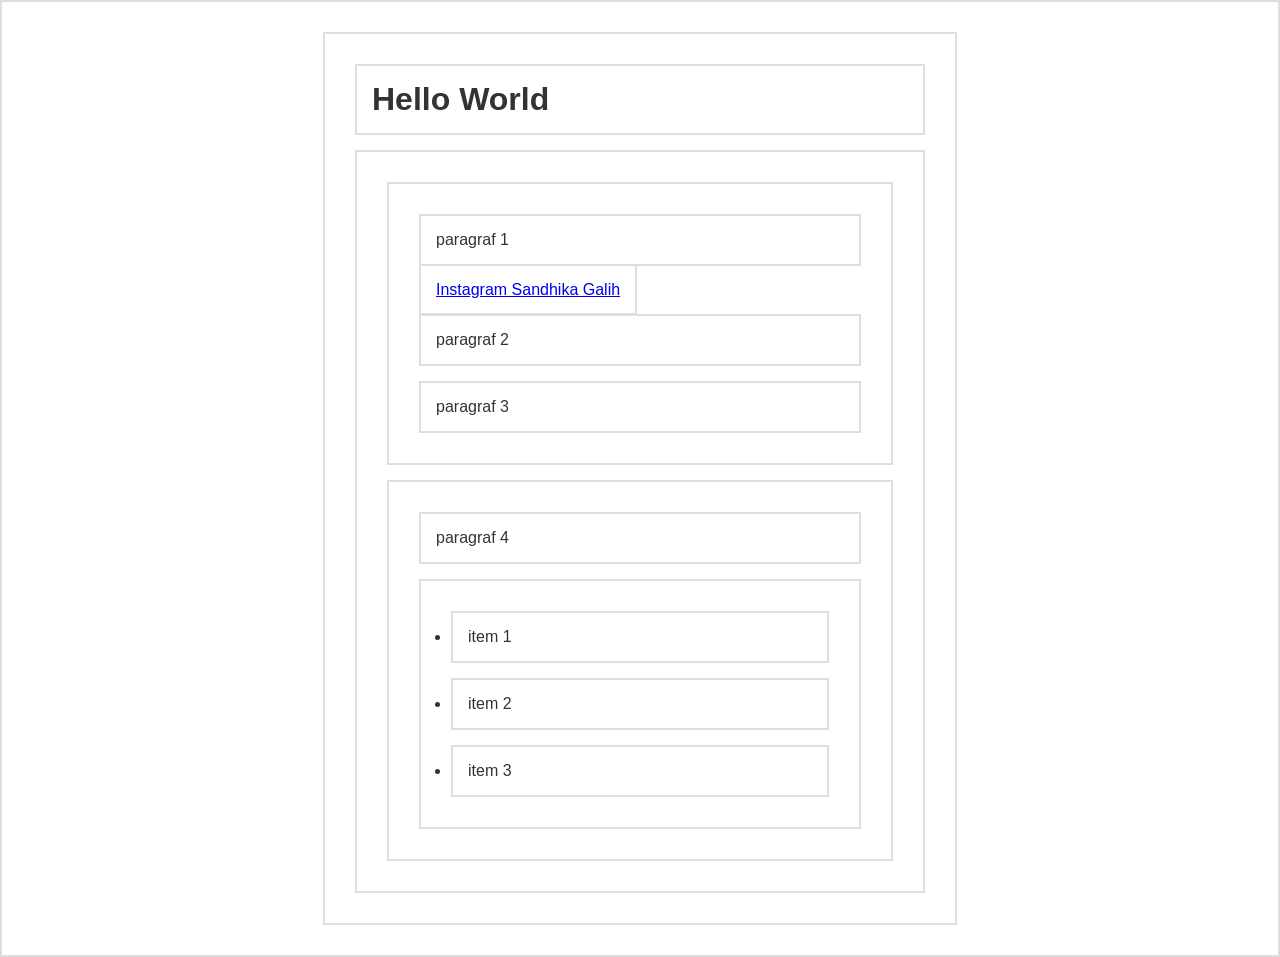
<file: DOM/index.html>
<!DOCTYPE html>
<html lang="en">
<head>
  <meta charset="UTF-8">
  <title>Dom Selection</title>
  <style>
    * { 
        border: 2px solid #dedede; 
        padding: 15px; 
        margin: 15px; 
    }
    html { 
      margin: 0;
      padding: 0;
    }
    body { 
      max-width: 600px;
      margin: 30px auto;
      font-family: sans-serif;
      color: #333;
    }
    .biru-muda {background-color: lightblue;}

    /* .p3:active {background-color: lightgreen; } */
  </style>
</head>
<body>

  <h1 id="judul">Hello World</h1>
  <div id="container">
      <section id="a">
          <p class="p1">paragraf 1</p>
          <a href="http://instagram.com/sandhikagalih">Instagram Sandhika Galih</a>
          <p class="p2">paragraf 2</p>
          <p class="p3" onClick="ubahWarnaP3()">paragraf 3</p>
      </section>
      <section id="b">
          <p>paragraf 4</p>
          <ul>
              <li>item 1</li>
              <li>item 2</li>
              <li>item 3</li>
          </ul>
      </section>
  </div>

<script src="DOMEvent.js"></script>
</body>
</html>
</file>
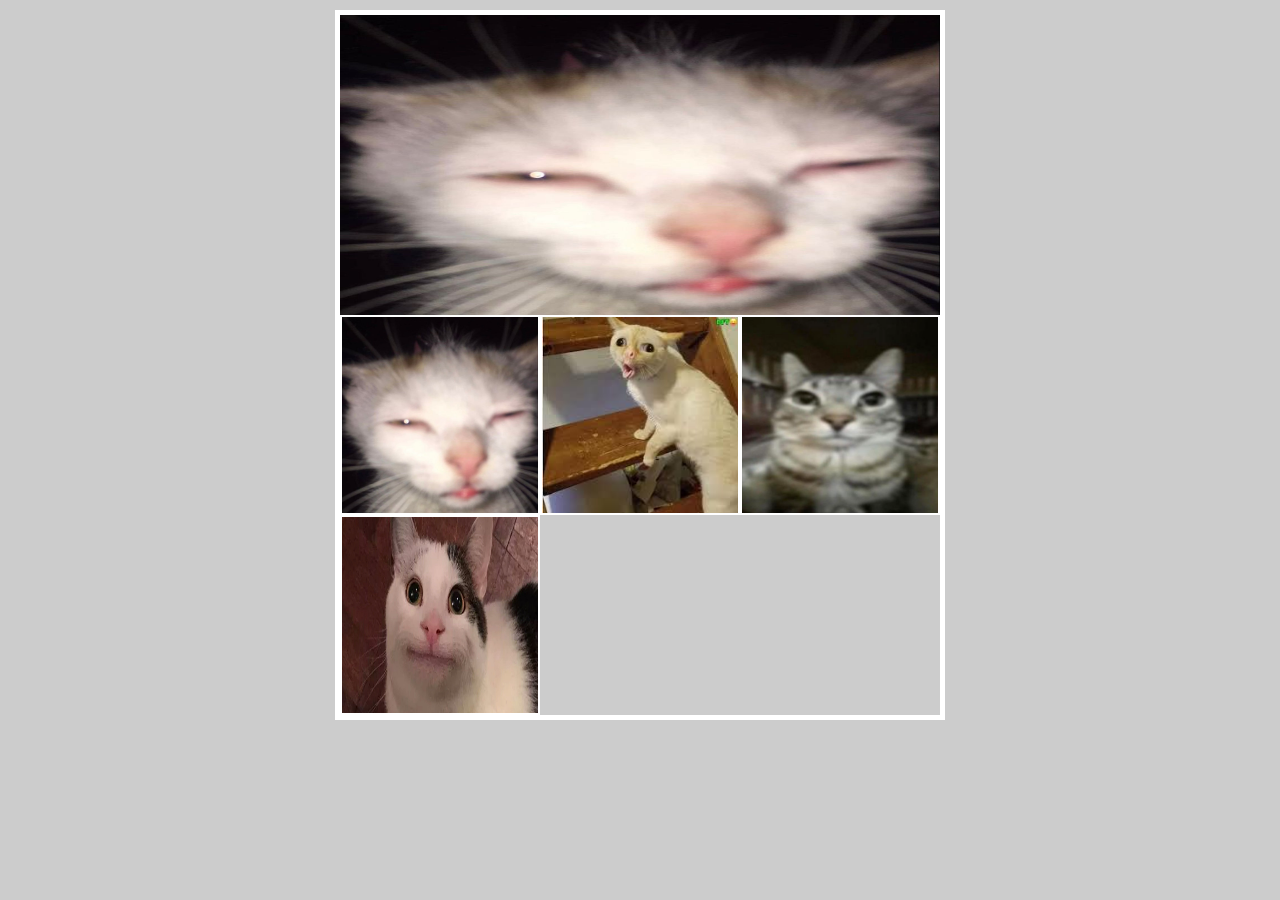
<file: ImageGallery/index.html>
<!DOCTYPE html>
<html lang="en">
<head>
    <meta charset="UTF-8">
    <meta name="viewport" content="width=device-width, initial-scale=1.0">
    <title>Gallery</title>
    <link rel="stylesheet" href="style.css">
</head>
<body>

    <div class="container">
        <img src="Img/kocheng1.jpg" alt="kocheng1" class="jumbo">
        <div class="thumbnail">
            <img src="Img/kocheng1.jpg" class="thumb">
            <img src="Img/kocheng2.jpeg" class="thumb">
            <img src="Img/kocheng3.png" class="thumb">
            <img src="Img/kocheng4.jpg" class="thumb">
        </div>
    </div>
    
    <script src="script.js"></script>
</body>
</html>
</file>
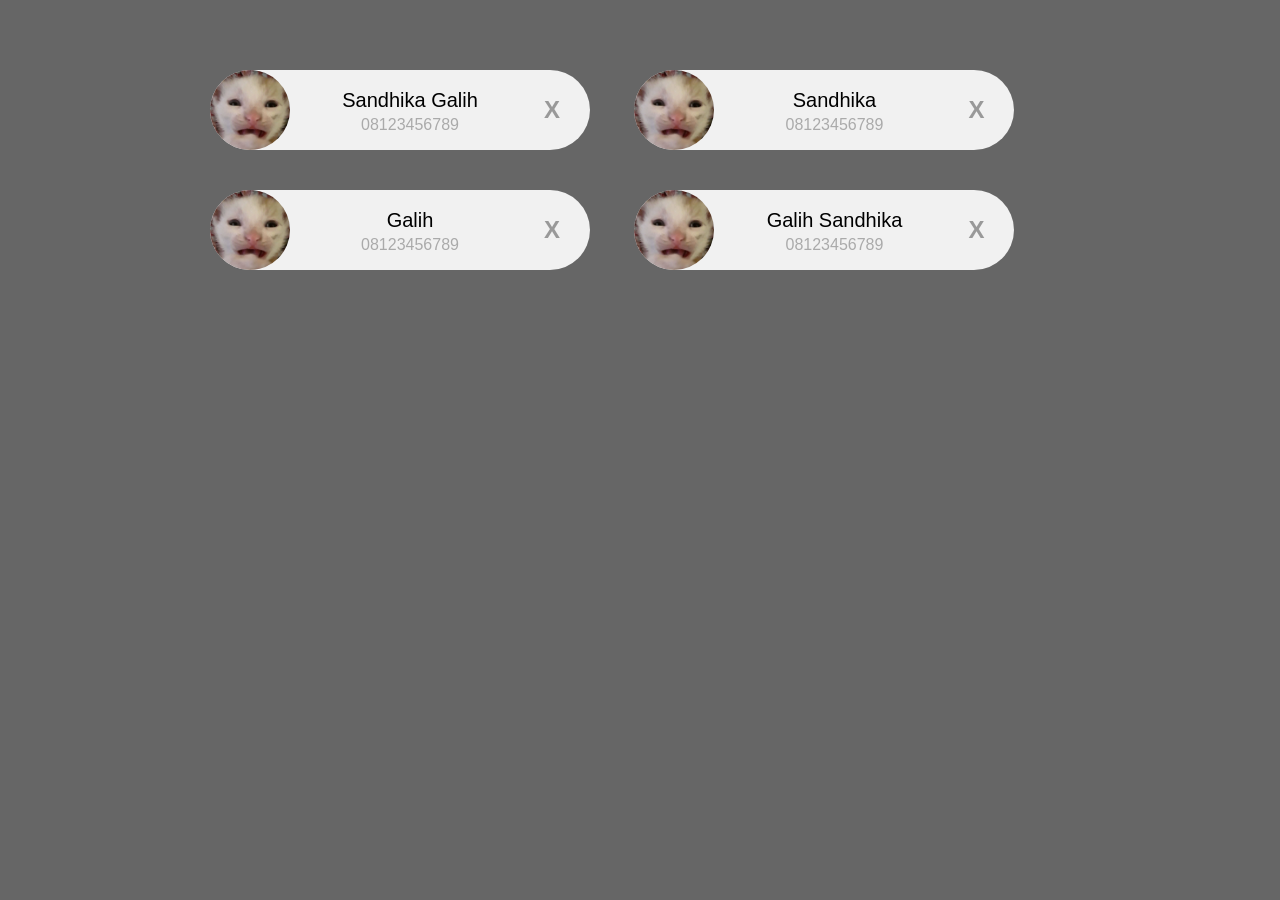
<file: DOM/DOMTraversal/index.html>
<!DOCTYPE html>
<html>
<head>
    <title>DOM Traversal</title>
    <link rel="stylesheet" type="text/css" href="style.css">
</head>
<body>

<div class="container">

    <div class="card">
      <img src="kocheng.jpg" width="96" height="96">
      <span class="nama">Sandhika Galih</span>
      <span class="telp">08123456789</span>
      <span class="close">X</span>
    </div> 
    <div class="card">
      <img src="kocheng.jpg" width="96" height="96">
      <span class="nama">Sandhika</span>
      <span class="telp">08123456789</span>
      <span class="close">X</span>
    </div> 
    <div class="card">
      <img src="kocheng.jpg" width="96" height="96">
      <span class="nama">Galih</span>
      <span class="telp">08123456789</span>
      <span class="close">X</span>
    </div> 
    <div class="card">
      <img src="kocheng.jpg" width="96" height="96">
      <span class="nama">Galih Sandhika</span>
      <span class="telp">08123456789</span>
      <span class="close">X</span>
    </div> 

</div>

<script src="DOMTraversal.js"></script>
</body>
</html>
</file>
<file: ImageGallery/style.css>
* {
    margin: 0;
    padding: 0;
    line-height: 0;
}


body {
    background-color: #ccc;
    text-align: center;
}

.container {
    width: 600px;
    margin: 10px auto;
    border: 5px solid white;
    overflow: auto;
}

.jumbo {
    width: 100%;
    height: auto; /* adjust as needed */
    max-height: 300px;
}

img {
  width: 100%;
  height: auto;
  display: block;
}

.thumb{
    width: 200px;
    height: 200px;
    float: left;
    border: 2px solid white;
    box-sizing: border-box;
    overflow: hidden;
}

.thumb img {
    width: 100%;
    height: 100%;
    object-fit: cover;
    display: block;
}

.thumb:hover{
    opacity: 50%;
    cursor: pointer;
}

@keyframes fadeIn {
    to{
        opacity: 1;
    }
}

.transition {
    opacity: 0;
    animation: fadeIn 0.5s forwards;
}

.active{
    opacity: 0.7;
}
</file>
<file: DOM/DOMTraversal/style.css>
body {
    margin: 50px;
    font-family: arial;
    background-color: #666;
}

.container {
    width: 900px;
    margin: auto;
}

.card {
    display: inline-block;
    width: 220px;
    padding: 0 80px;
    height: 80px;
    font-size: 16px;
    line-height: 80px;
    border-radius: 40px;
    background-color: #f1f1f1;
    margin: 20px;
    position: relative;
    text-align: center;
}

.card a {
    text-decoration: none;
}

.card img {
    float: left;
    margin: 0 10px 0 -80px;
    height: 80px;
    width: 80px;
    border-radius: 50%;
    position: relative;
}

.card .nama, .card .telp {
    display: block;
    line-height: 20px;
    padding: 0 5px;
}

.card .nama {
    margin-left: 20px;
    margin-top: 20px;
    font-size: 20px;
}

.card .telp {
    margin-left: 20px;
    margin-top: 5px;
    font-size: 16px;
    color: #aaa;
}

.card .close {
    font-size: 24px;
    font-weight: bold;
    color: #999;
    position: absolute;
    top: 0;
    right: 30px;
    cursor: pointer;
}

.card:hover .close {
    color: red;
}
</file>
